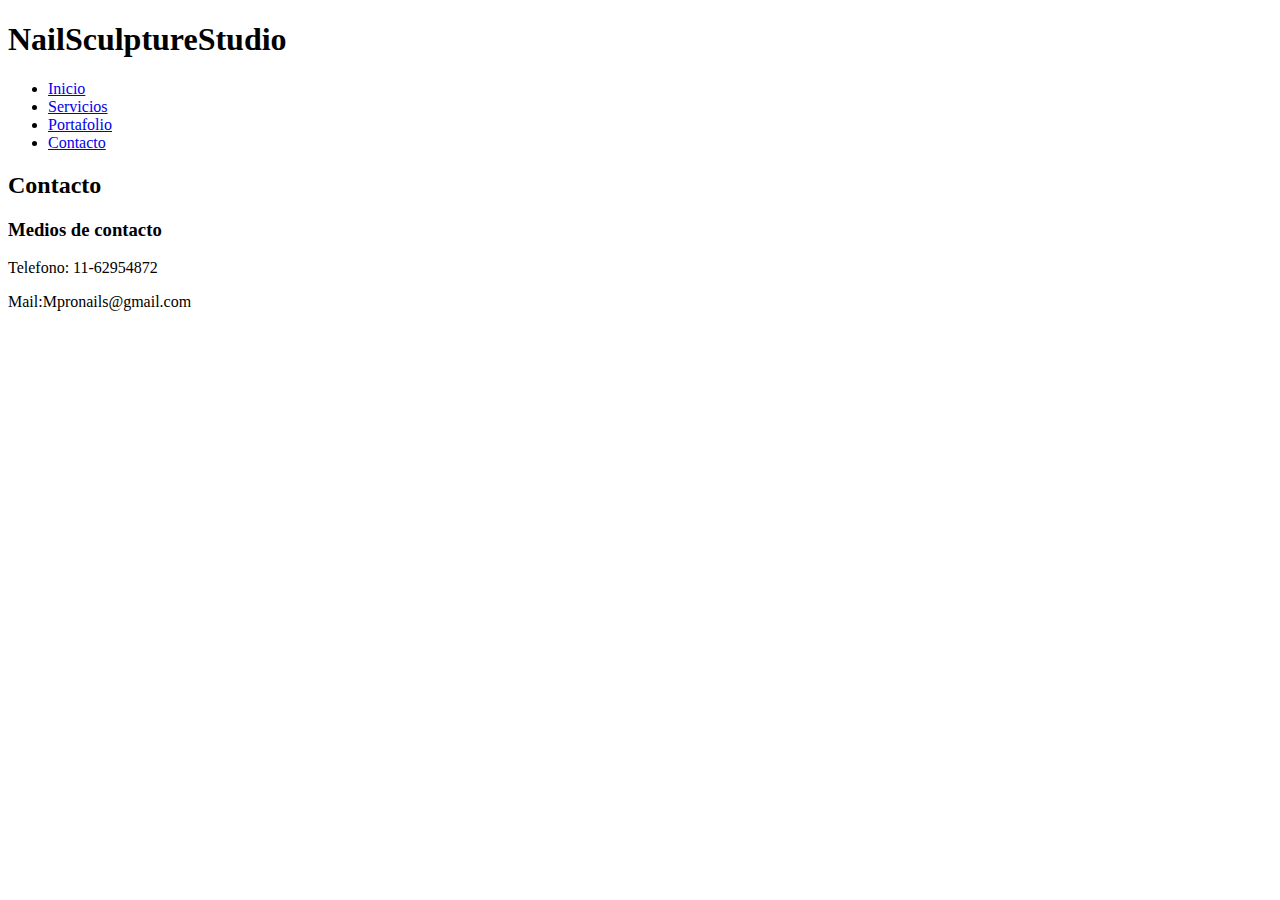
<file: contacto.html>
<!DOCTYPE html>
<html lang="es">
<head>
    <meta charset="UTF-8">
    <meta name="viewport" content="width=device-width, initial-scale=1.0">
    <title>NailSculptureStudio-Contacto</title>
</head>
<body>
    <header>
        <h1>NailSculptureStudio</h1>
        <nav>
            <ul>
                <li><a href="index.html">Inicio</a></li>
                <li><a href="servicios.html">Servicios</a></li>
                <li><a href="portafolio.html">Portafolio</a></li>
                <li><a href="contacto.html">Contacto</a></li>
            </ul>
        </nav>
    </header>
    <main>
        <h2>Contacto</h2>
        <h3>Medios de contacto</h3>
        <p>Telefono: 11-62954872</p>
        <p>Mail:Mpronails@gmail.com</p>
    </main>
</header>
</body>
</html>
</file>
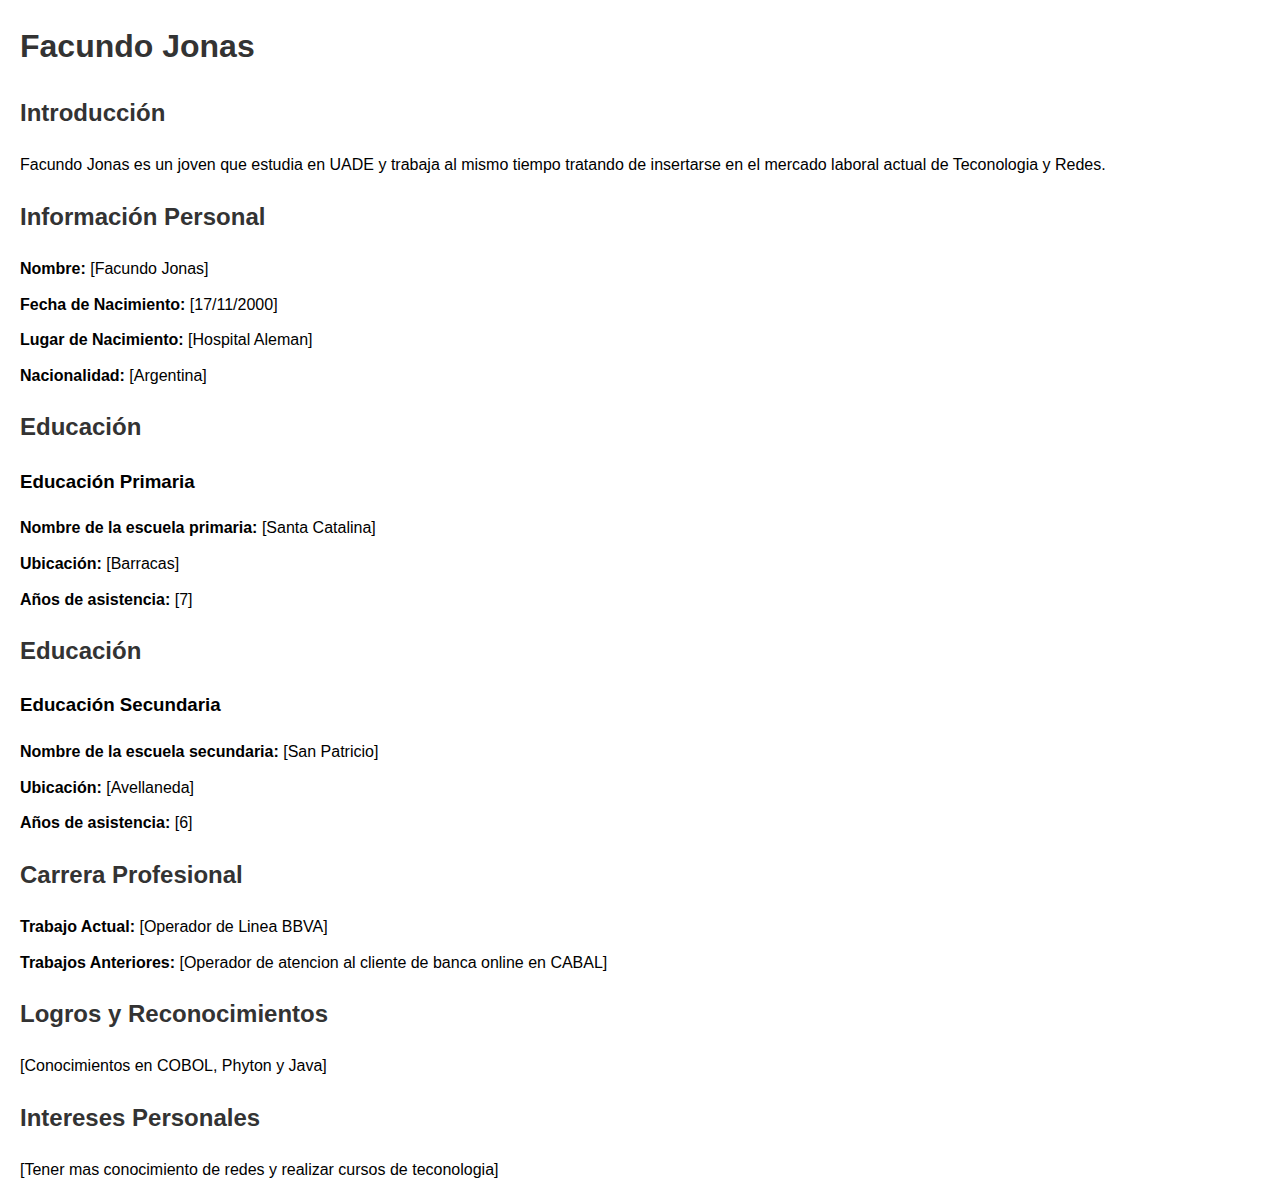
<file: EjercicioIndividual1.html>
<!DOCTYPE html>
<html lang="es">
<head>
    <meta charset="UTF-8">
    <meta name="viewport" content="width=device-width, initial-scale=1.0">
    <title>Biografía</title>
    <style>
        body {
            font-family: Arial, sans-serif;
            line-height: 1.6;
            margin: 20px;
        }
        h1, h2 {
            color: #333;
        }
        ul {
            padding: 0;
            margin: 0;
            list-style-type: none;
        }
        ul li {
            margin-bottom: 10px;
        }
    </style>
</head>
<body>

    <h1>Facundo Jonas</h1>

    <section>
        <h2>Introducción</h2>
        <p>Facundo Jonas es un joven que estudia en UADE y trabaja al mismo tiempo tratando de insertarse en el 
            mercado laboral actual de Teconologia y Redes.</p>
    </section>

    <section>
        <h2>Información Personal</h2>
        <ul>
            <li><strong>Nombre:</strong> [Facundo Jonas]</li>
            <li><strong>Fecha de Nacimiento:</strong> [17/11/2000]</li>
            <li><strong>Lugar de Nacimiento:</strong> [Hospital Aleman]</li>
            <li><strong>Nacionalidad:</strong> [Argentina]</li>
        </ul>
    </section>

    <section>
        <h2>Educación</h2>
        <h3>Educación Primaria</h3>
        <ul>
            <li><strong>Nombre de la escuela primaria:</strong> [Santa Catalina]</li>
            <li><strong>Ubicación:</strong> [Barracas]</li>
            <li><strong>Años de asistencia:</strong> [7]</li>
        </ul>
        <!-- Repetir para Educación Secundaria y Universitaria -->
    </section>
    <section>
        <h2>Educación</h2>
        <h3>Educación Secundaria</h3>
        <ul>
            <li><strong>Nombre de la escuela secundaria:</strong> [San Patricio]</li>
            <li><strong>Ubicación:</strong> [Avellaneda]</li>
            <li><strong>Años de asistencia:</strong> [6]</li>
        </ul>
        
        <!-- Repetir para Educación Secundaria y Universitaria -->
    </section>

    <section>
        <h2>Carrera Profesional</h2>
        <ul>
            <li><strong>Trabajo Actual:</strong> [Operador de Linea BBVA]</li>
            <li><strong>Trabajos Anteriores:</strong> [Operador de atencion al cliente de banca online en CABAL]</li>
        </ul>
    </section>

    <section>
        <h2>Logros y Reconocimientos</h2>
        <ul>
            <li>[Conocimientos en COBOL, Phyton y Java]</li>
        </ul>
    </section>

    <section>
        <h2>Intereses Personales</h2>
        <ul>
            <li>[Tener mas conocimiento de redes y realizar cursos de teconologia]</li>
        </ul>
    </section>
</body>
</html>
</file>
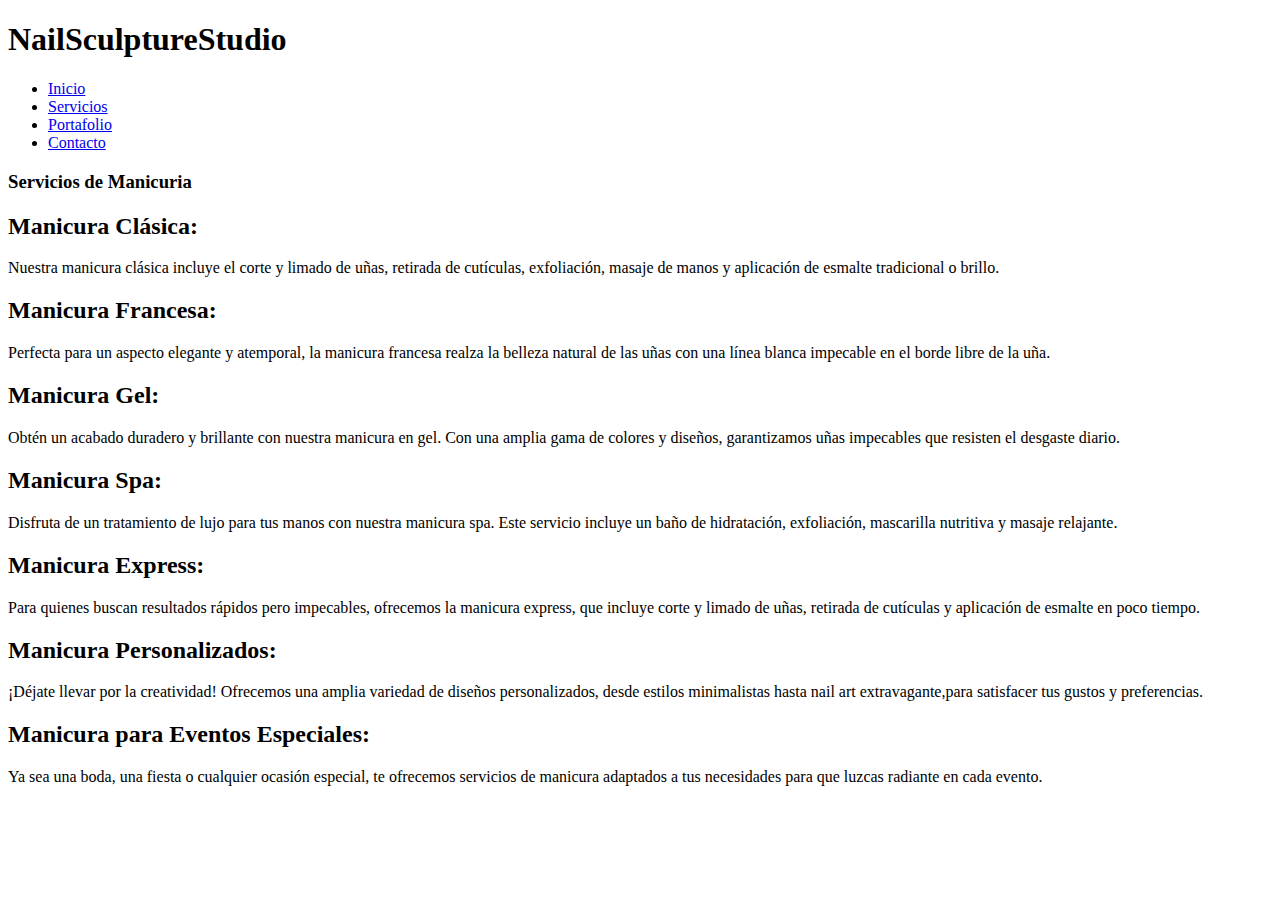
<file: servicios.html>
<!DOCTYPE html>
<html lang="es">
<head>
    <meta charset="UTF-8">
    <meta name="viewport" content="width=device-width, initial-scale=1.0">
    <title>NailSculptureStudio-Sevicios</title>
</head>
<body>
    <header>
        <h1>NailSculptureStudio</h1>
        <nav>
            <ul>
                <li><a href="index.html">Inicio</a></li>
                <li><a href="servicios.html">Servicios</a></li>
                <li><a href="portafolio.html">Portafolio</a></li>
                <li><a href="contacto.html">Contacto</a></li>
            </ul>
        </nav>
    </header>
    <main>
        <h3>Servicios de Manicuria</h2>
        <h2>Manicura Clásica:</h3>
            <p>
            Nuestra manicura clásica incluye el corte y limado de uñas, retirada de cutículas,
            exfoliación, masaje de manos y aplicación de esmalte tradicional o brillo.
            <p>
        <h2>Manicura Francesa:</h3>
            <p>
                Perfecta para un aspecto elegante y atemporal, la manicura francesa realza la belleza 
                natural de las uñas con una línea blanca impecable en el borde libre de la uña.
            </p>
        <h2>Manicura Gel:</h3>
        <p>
            Obtén un acabado duradero y brillante con nuestra manicura en gel. Con una amplia gama de colores y diseños, 
            garantizamos uñas impecables que resisten el desgaste diario.
        </p>
        <h2>Manicura Spa:</h3>
        <p>
            Disfruta de un tratamiento de lujo para tus manos con nuestra manicura spa. Este servicio incluye un baño de hidratación,
            exfoliación, mascarilla nutritiva y masaje relajante.
        </p>
        <h2>Manicura Express:</h3>
        <p>
            Para quienes buscan resultados rápidos pero impecables, ofrecemos la manicura express, que incluye corte y 
            limado de uñas, retirada de cutículas y aplicación de esmalte en poco tiempo.
        </p>
        <h2>Manicura Personalizados:</h3>
        <p>
            ¡Déjate llevar por la creatividad! Ofrecemos una amplia variedad de diseños personalizados, desde estilos minimalistas 
            hasta nail art extravagante,para satisfacer tus gustos y preferencias.
        </p>
        <h2>Manicura para Eventos Especiales:</h3>
        <p>
            Ya sea una boda, una fiesta o cualquier ocasión especial, te ofrecemos servicios de manicura adaptados a 
            tus necesidades para que luzcas radiante en cada evento.
        </p>
    </section>
        </p>
    </main>
</header>
</body>
</html>
</file>
